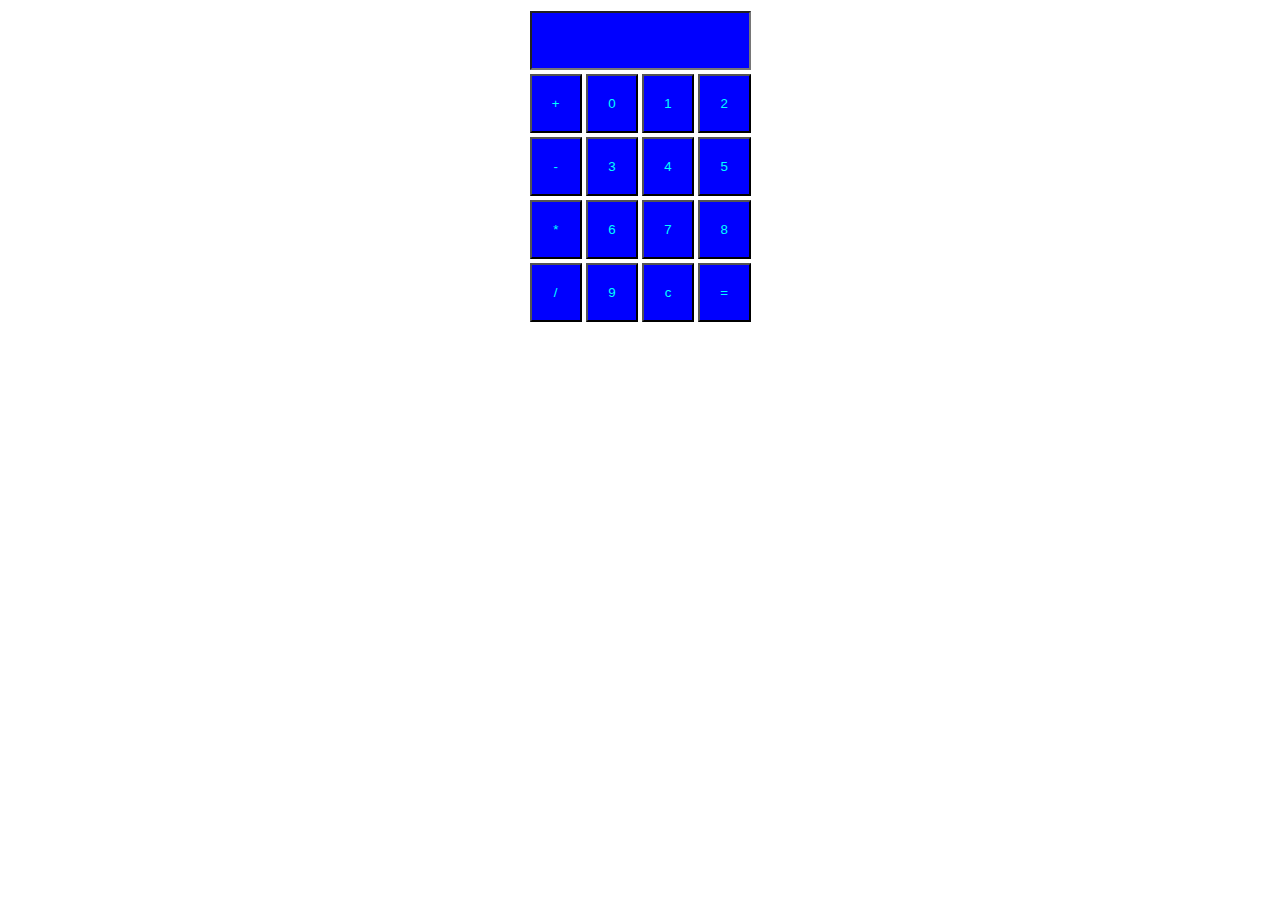
<file: new 1.html>
<html>
<head>
<style>
input
{
width: 100%;
padding:20px;
background-color:blue;
    color: cyan;
}
</style>
<title>calculator</title>
<body>
<center>
	<form name="cal">
		<table>
			<tr>
				<td colspan="4"> <input type="text" name="display"></td>
			</tr>
			<tr>
				<td><input type="button" value="+" onclick="cal.display.value +='+'"></td>
				<td><input type="button" value="0" onclick="cal.display.value +='0'"></td>
				<td><input type="button" value="1" onclick="cal.display.value +='1'"></td>
				<td><input type="button" value="2" onclick="cal.display.value +='2'"></td>
			</tr>
			<tr>
				<td><input type="button" value="-"onclick="cal.display.value +='-'"></td>
				<td><input type="button" value="3"onclick="cal.display.value +='3'"></td>
				<td><input type="button" value="4"onclick="cal.display.value +='4'"></td>
				<td><input type="button" value="5"onclick="cal.display.value +='5'"></td>
			</tr>
			<tr>
				<td><input type="button" value="*"onclick="cal.display.value +='*'"></td>
				<td><input type="button" value="6"onclick="cal.display.value +='6'"></td>
				<td><input type="button" value="7"onclick="cal.display.value +='7'"></td>
				<td><input type="button" value="8"onclick="cal.display.value +='8'"></td>
			</tr>
			<tr>
				<td><input type="button" value="/"onclick="cal.display.value +='/'"></td>
				<td><input type="button" value="9"onclick="cal.display.value +='9'"></td>
				<td><input type="reset" value="c"></td>
				<td><input type="button" value="="onclick="cal.display.value =eval(cal.display.value)"></td>
			</tr>
		</table>
	</form>
</center>	
</body>
</head>
</html>
</file>
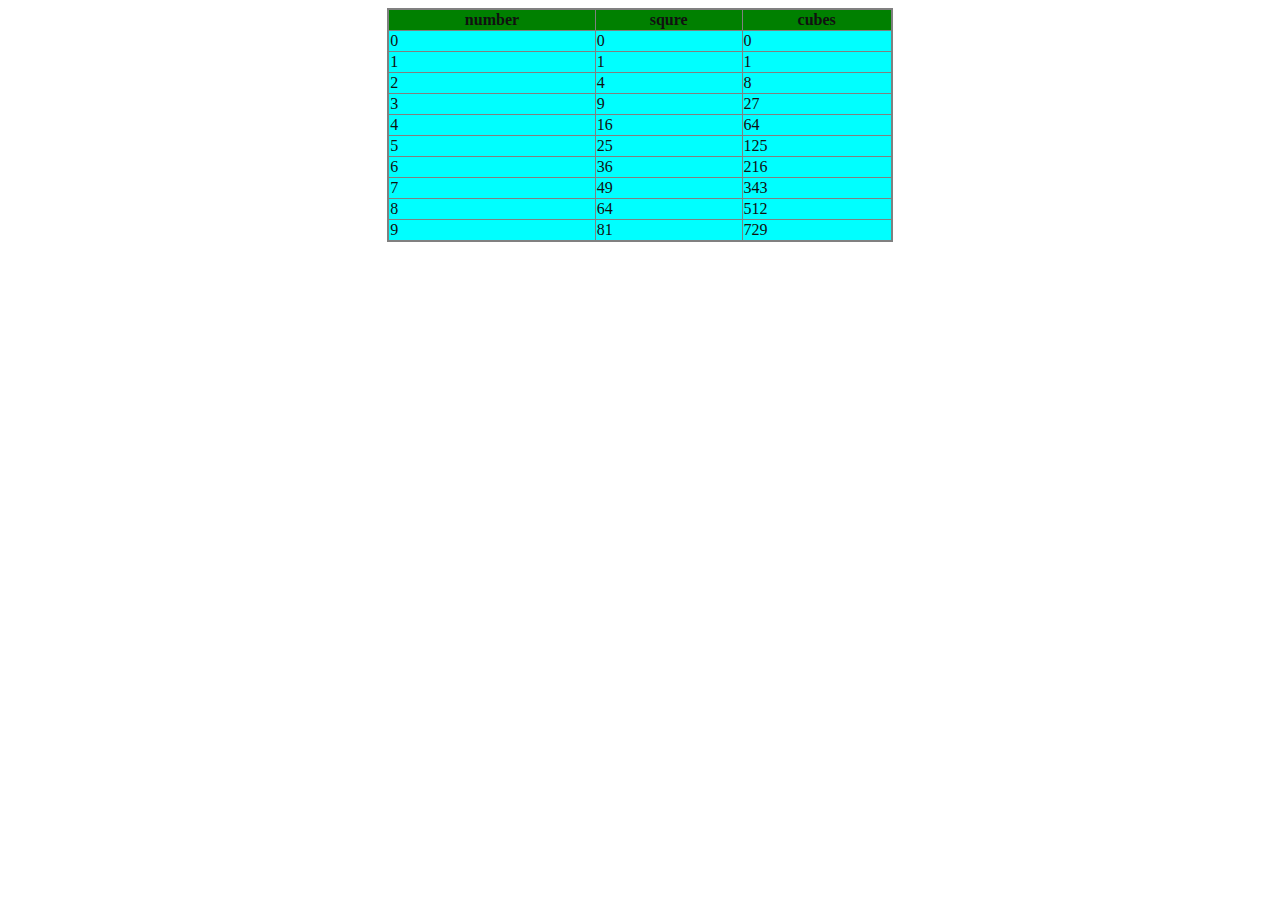
<file: pgr2.html>
<html>
<head>
<script>
document.write("<center><table border='2px'><tr><th>number</th><th>squre</th><th>cubes</th></tr>");
for(var i=0;i<10;i++)
{
document.write("<tr><td>"+i+"</td><td>"+i*i+"</td><td>"+i*i*i+"</td></tr>");

}
document.write("</table> </center>");
</script>
<style>

table{

color:#111;
border-style:solid;
background-color:aqua;
border-collapse:collapse;
width:40%;
}
th{
border-style:double;
background-color:green;
}
td:hover{
background-color:gray;
</style>

</head>
</html>
</file>
